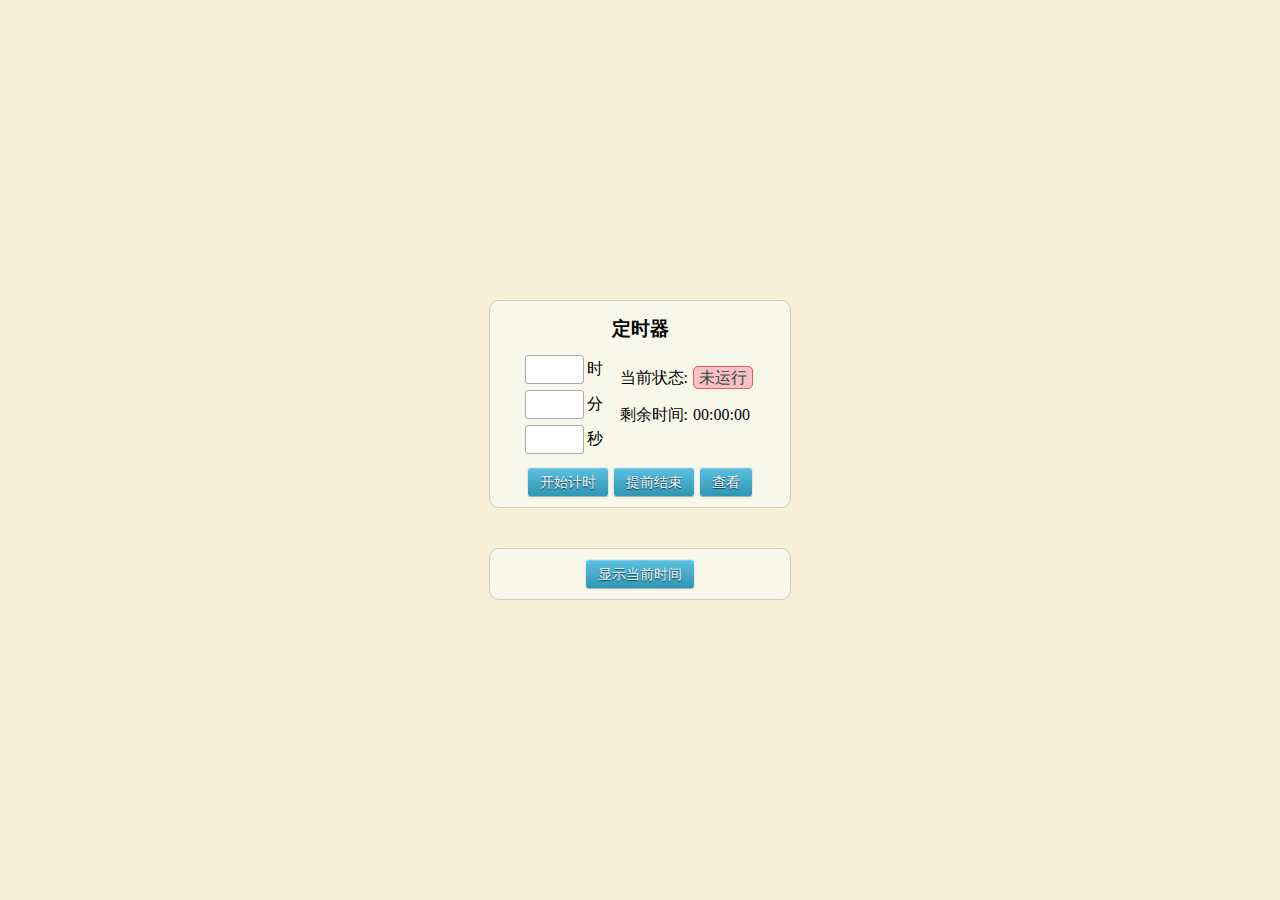
<file: 绚丽数字时钟/index.html>
<!doctype html>
<html>

<head>
    <meta charset="UTF-8">
    <title>绚丽时钟</title>
    <meta name="viewport" content="width=device-width,initial-scale=1.0,maximum-scale=1.0">
    <link href="css/style.css" rel="stylesheet">
    <script src="js/digit.js"></script>
    <script src="js/events.js"></script>
    <script src="js/index.js"></script>
</head>

<body>
    <div id="main_content">
        <div class="models">
            <h3 class="title">定时器</h3>
            <div class="setTime">
                <input type="text" name="timing_hours" id="timing_hours" maxlength="2"><span>时</span>
                <br>
                <input type="text" name="timing_minutes" id="timing_minutes" maxlength="2"><span>分</span>
                <br>
                <input type="text" name="timing_seconds" id="timing_seconds" maxlength="2"><span>秒</span>
                <br>
            </div>
            <div class="timingInfo">
                <p>
                    <label>当前状态:</label><span id="TimingStatus">未启动</span>
                </p>
                <p>
                    <label>剩余时间:</label><span id="Endtime">00:00:00</span>
                </p>
            </div>
            <div class="">
                <button id="startbtn">开始计时</button>
                <button id="Timingstop">提前结束</button>
                <button id="SeeTiming">查看</button>
            </div>
        </div>
        <div class="models">
            <button id="displayNowTime">显示当前时间</button>
        </div>
    </div>
    <canvas id="Timecanvas">
        当前浏览器不支持canvas，请更换浏览器
    </canvas>
</body>

</html>
</file>
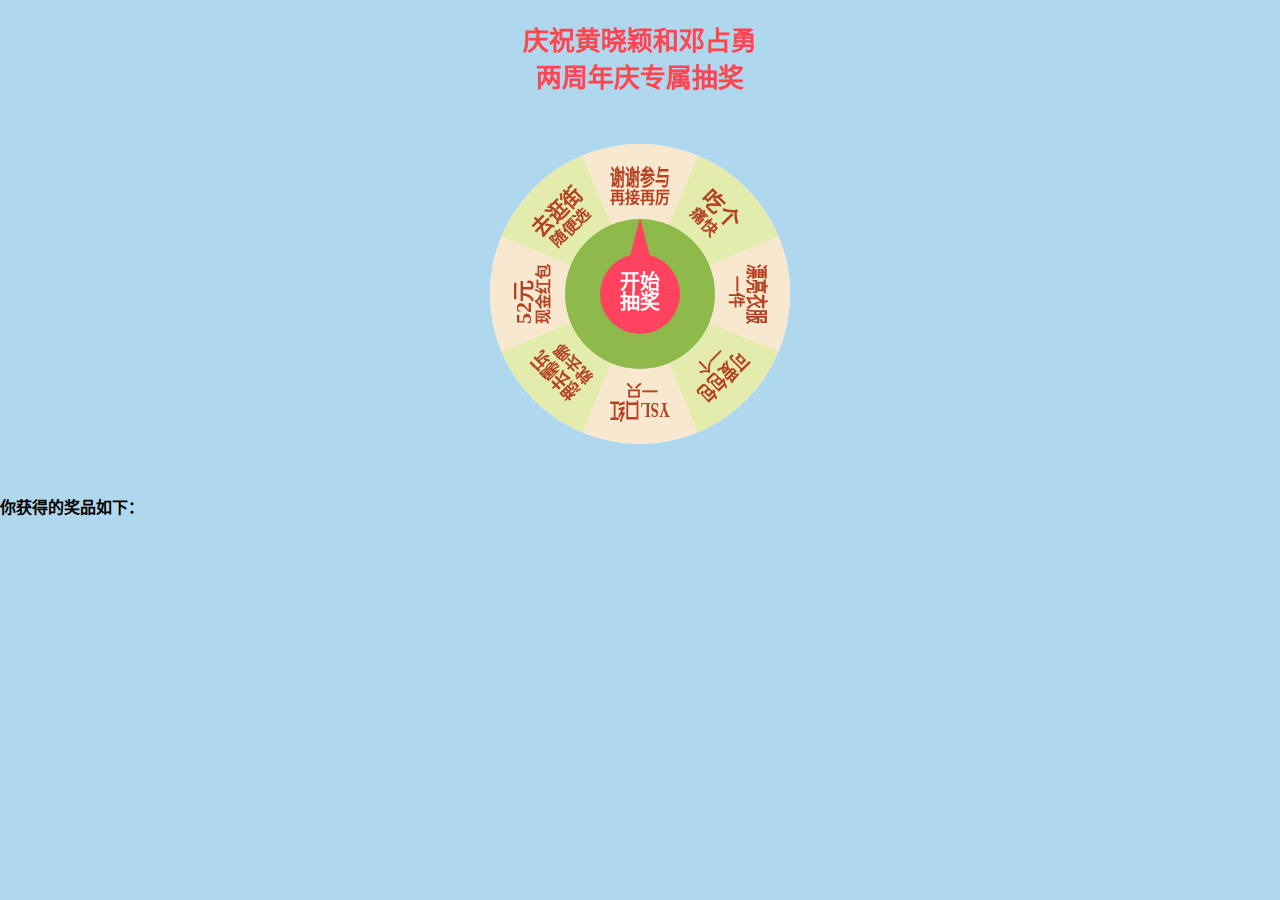
<file: 作品集/抽奖转盘/index.html>
<!DOCTYPE html>
<html lang="zh-cn">
<head>
<meta charset="UTF-8">
<title>两周年抽奖</title>
<meta name="viewport" content="width=device-width, initial-scale=1, user-scalable=no">
<link rel="stylesheet" type="text/css" href="css/main.css">
<script type="text/javascript" src="js/jquery-1.11.3.min.js"></script>
<script type="text/javascript" src="js/main.js">
</script>
</head>
<body>
<div class="header">
	<h1>庆祝黄晓颖和邓占勇<br/>两周年庆专属抽奖</h1>
</div>
<div class="turnplate_box">
	<canvas id="myCanvas" width="300px" height="300px">抱歉！浏览器不支持。</canvas>
	<canvas id="myCanvas01" width="200px" height="200px">抱歉！浏览器不支持。</canvas>
	<canvas id="myCanvas03" width="200px" height="200px">抱歉！浏览器不支持。</canvas>
	<canvas id="myCanvas02" width="150px" height="150px">抱歉！浏览器不支持。</canvas>
	<button id="tupBtn" class="turnplatw_btn"></button>
</div>
<div class="info">
	<h4>你获得的奖品如下：</h4>
	<div id="what"><p style="display:none;"></p></div>
</div>
<!-- 更改系统默认弹窗 -->
<script type="text/javascript">
window.alert = function(str)
{
	var shield = document.createElement("DIV");
	shield.id = "shield";
	shield.style.position = "absolute";
	shield.style.left = "50%";
	shield.style.top = "50%";
	shield.style.width = "280px";
	shield.style.height = "150px";
	shield.style.marginLeft = "-140px";
	shield.style.marginTop = "-110px";
	shield.style.zIndex = "25";
	var alertFram = document.createElement("DIV");
	alertFram.id="alertFram";
	alertFram.style.position = "absolute";
	alertFram.style.width = "280px";
	alertFram.style.height = "150px";
	alertFram.style.left = "50%";
	alertFram.style.top = "50%";
	alertFram.style.marginLeft = "-140px";
	alertFram.style.marginTop = "-110px";
	alertFram.style.textAlign = "center";
	alertFram.style.lineHeight = "150px";
	alertFram.style.zIndex = "300";
	strHtml = "<ul style=\"list-style:none;margin:0px;padding:0px;width:100%\">\n";
	strHtml += " <li style=\"background:rgb(51,122,183);text-align:left;padding-left:20px;font-size:16px;font-weight:bold;height:30px;line-height:30px;border:1px solid #F9CADE;color:white\">[中奖提醒]</li>\n";
	strHtml += " <li style=\"background:rgb(227,236,172);text-align:center;font-size:26px;height:95px;line-height:95px;border-left:1px solid #F9CADE;border-right:1px solid #F9CADE;color:rgb(255,66,93)\">"+str+"</li>\n";
	strHtml += " <li style=\"background:rgb(51,122,183);text-align:center;font-weight:bold;height:40px;line-height:35px; border:1px solid #F9CADE;\"><input type=\"button\" value=\"去找邓占勇兑奖\" onclick=\"doOk()\" style=\"height:30px;background:rgb(92,184,92);color:white;border:1px solid white;font-size:16px;line-height:20px;outline:none;padding:3px 1em;margin-top: 4px;border-radius:10px;\"/></li>\n";
	strHtml += "</ul>\n";
	alertFram.innerHTML = strHtml;
	document.body.appendChild(alertFram);
	document.body.appendChild(shield);
	this.doOk = function(){
		alertFram.style.display = "none";
		shield.style.display = "none";
		if(str != '亲，抽奖次数已用光！'){
			$("#what p").text(str);
			$("#what p").show();
		}
	}
	alertFram.focus();
	document.body.onselectstart = function(){return false;};
}
</script>


</body>
</html>
</file>
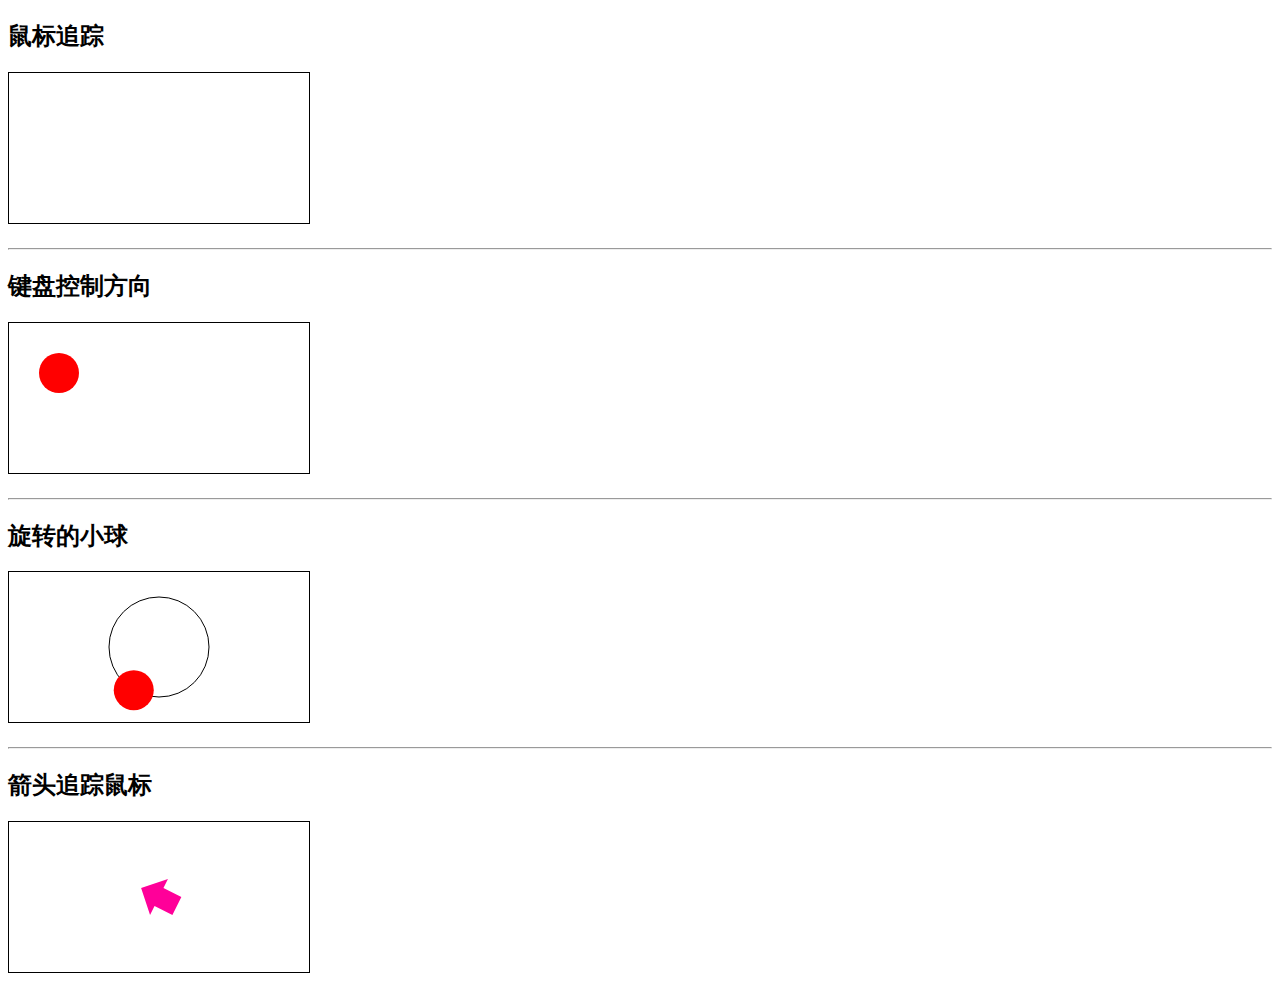
<file: 自定义封装库及测试dome/ceshi.html>
<!DOCTYPE HTML>
<html>

<head>
    <meta http-equiv="Content-Type" content="text/html; charset=utf-8">
    <title>测试封装库</title>
	<script src="tools1.js"></script>
	<script src="Graphical.js"></script>
	<style>
		canvas{
			border: 1px solid #000;
		}
		hr{
			margin-top: 20px;
		}
	</style>
</head>

<body>
	<h2>鼠标追踪</h2>
	<canvas id="test1"></canvas>
	<p id="textview"></p>
	<hr>
	<h2>键盘控制方向</h2>
	<canvas id="test2"></canvas>
	<hr>
	<h2>旋转的小球</h2>
	<canvas id="test3"></canvas>
	<hr>
	<h2>箭头追踪鼠标</h2>
	<canvas id="test4"></canvas>
</body>
	<script>
		function $$(id){
			return document.getElementById(id);
		}
		window.onload = function(){
			{
			//鼠标追踪
			var cnv = $$("test1");
			var textview = $$("textview");
			var cxt = cnv.getContext("2d");
			var mouse = tools.getMouse(cnv);
			cnv.addEventListener("mousemove",function(){
				textview.innerHTML = "x:" + mouse.x + ";y:" + mouse.y;
			});
			}
			
			{
			//键盘事件
			var cnv = $$("test2");
			var cxt = cnv.getContext("2d");
				var x = 50;
				var y = 50;
				var ball1 = new Ball(x,y,20);
				ball1.fill(cxt);
			function drowball(x,y){
				cxt.beginPath();
				cxt.arc(x,y,20,0,360*Math.PI/180,true);
				cxt.closePath();
				cxt.fillStyle = "#6699FF";
				cxt.fill();
			}
				
				var key = tools.getKey();
				window.addEventListener('keydown',function(){
					cxt.clearRect(0,0,cnv.width,cnv.height);
					switch(key.direction){
						case "up":
							ball1.y -= 1;
							break;
						case "down":
							ball1.y += 1;
							break;
						case "right":
							ball1.x += 1;
							break;
						case "left":
							ball1.x -= 1;
							break;
						default:
							break;
					}
					ball1.fill(cxt);
					//drowball(x,y);
				});
			}
			
			
			{
				//小球旋转
				var cnv = $$("test3");
				var cxt = cnv.getContext("2d");
				var x = 50;
				var y = 50;
				var ball1 = new Ball(x,y,20);
				var centerx = cnv.width/2;
				var centery = cnv.height/2;
				var radius = 50;
				var angle = 0;
				(function frame(){
					window.requestAnimationFrame(frame);
					cxt.clearRect(0,0,cnv.width,cnv.height);
					cxt.beginPath();
					cxt.arc(centerx,centery,radius,0,360*Math.PI/180,true);
					cxt.closePath();
					cxt.stroke();
					ball1.x = centerx + Math.cos(angle) * radius;
					ball1.y = centery + Math.sin(angle) * radius;
					ball1.fill(cxt);
					angle += 0.05;
				})();
				
			}
			{
				//箭头旋转
				var cnv4 = $$("test4");
				var cxt4 = cnv4.getContext("2d");
				var arrow = new Arrow(cnv4.width/2,cnv4.height/2);
				var mouse = tools.getMouse(cnv4);
				(function frame(){
					window.requestAnimationFrame(frame);
					cxt4.clearRect(0,0,cnv4.width,cnv4.height);
					cxt4.beginPath();
					
					var dx = mouse.x - cnv4.width/2;
					var dy = mouse.y - cnv4.height/2;
					arrow.angle = Math.atan2(dy,dx);
					arrow.fill(cxt4);
				})();
				
			}
			
		}
	</script>
</html>
</file>
<file: 绚丽数字时钟/css/style.css>
html,
 body,
 #ShowTime {
     height: 100%;
     margin: 0;
     background: rgb(247, 238, 214)
 }
 
 input,
 textarea,
 select,
 button {
     text-rendering: auto;
     color: initial;
     letter-spacing: normal;
     word-spacing: normal;
     text-transform: none;
     text-indent: 0px;
     text-shadow: none;
     display: inline-block;
     text-align: start;
     margin: 0em;
     font: 400 13.3333px Arial;
 }
 
 button {
     display: inline-block;
     padding: 4px 12px;
     margin-bottom: 0;
     font-size: 14px;
     line-height: 20px;
     text-align: center;
     text-shadow: 0 1px 1px rgba(0, 0, 0, 0.75);
     vertical-align: middle;
     cursor: pointer;
     background-color: #f5f5f5;
     background-image: -moz-linear-gradient(top, #fff, #e6e6e6);
     background-image: -webkit-gradient(linear, 0 0, 0 100%, from(#fff), to(#e6e6e6));
     background-image: -webkit-linear-gradient(top, #fff, #e6e6e6);
     background-image: -o-linear-gradient(top, #fff, #e6e6e6);
     background-image: linear-gradient(to bottom, #fff, #e6e6e6);
     background-repeat: repeat-x;
     border: 1px solid #ccc;
     border-color: #e6e6e6 #e6e6e6 #bfbfbf;
     border-bottom-color: #b3b3b3;
     -webkit-border-radius: 4px;
     -moz-border-radius: 4px;
     border-radius: 4px;
     filter: progid: DXImageTransform.Microsoft.gradient(startColorstr='#ffffffff', endColorstr='#ffe6e6e6', GradientType=0);
     filter: progid: DXImageTransform.Microsoft.gradient(enabled=false);
     -webkit-box-shadow: inset 0 1px 0 rgba(255, 255, 255, 0.2), 0 1px 2px rgba(0, 0, 0, 0.05);
     -moz-box-shadow: inset 0 1px 0 rgba(255, 255, 255, 0.2), 0 1px 2px rgba(0, 0, 0, 0.05);
     box-shadow: inset 0 1px 0 rgba(255, 255, 255, 0.2), 0 1px 2px rgba(0, 0, 0, 0.05);
 }
 
 #main_content {
     height: 100%;
     box-sizing: border-box;
     display: flex;
     flex-direction: column;
     justify-content: center;
     align-items: center;
 }
 
 .models {
     display: inline-block;
     margin: 20px;
     border: 1px solid #ccc;
     border-radius: 10px;
     background: rgb(247, 248, 234);
     min-width: 280px;
     text-align: center;
     padding: 10px;
 }
 
 .models button {
     background-image: linear-gradient(to bottom, #5bc0de, #2f96b4);
     color: aliceblue;
 }
 
 .models input {
     line-height: 25px;
     height: 25px;
     margin: 3px;
     width: 4em;
     border-radius: 3px;
     border: none;
     border: 1px solid #aaa;
     text-align: center;
     outline: none;
 }
 
 .title {
     margin: 5px;
 }
 
 .setTime,
 .timingInfo {
     display: inline-block;
     width: 50%;
     padding: 5px 2% 10px;
     vertical-align: top;
 }
 
 .timingInfo {
     text-align: left;
 }
 
 .setTime {
     width: 30%;
 }
 
 #TimingStatus {
     margin-left: 5px;
     border: 1px solid rgb(100, 214, 155);
     padding: 2px 5px;
     background: rgb(162, 231, 212);
     border-radius: 5px;
     color: #444;
 }
 
 #Endtime {
     margin-left: 5px;
 }
</file>
<file: 作品集/抽奖转盘/css/main.css>
*{
	padding: 0px;
	margin: 0px;
	font-size: 16px;
	font-family: "Microsoft YaHei";
}
html,body{
	height: 100%;
	background: rgb(175,215,237);
}
.header{
	text-align: center;
	padding-top: 20px;
}
.header h1{
	font-size: 26px;
	color: rgb(255,69,80);
}
.turnplate_box{
	width: 300px;
	height: 300px;
	margin: 50px auto;
	position: relative; 
}
.turnplate_box canvas{
	position: absolute;
}
#myCanvas{
	background-color: white;
	border-radius: 100%;
}
#myCanvas01,#myCanvas03{
	left: 50px;
	top: 50px;
	z-index: 30;
}
#myCanvas02{
	left: 75px;
	top: 75px;
	z-index: 20;
}
#myCanvas{
    -o-transform:  transform 6s;
	-ms-transform:  transform 6s;
	-moz-transform:  transform 6s;		
	-webkit-transform:  transform 6s;
	transition: transform 6s;
	-o-transform-origin:  50% 50%;
	-ms-transform-origin:  50% 50%;
	-moz-transform-origin:  50% 50%;		
	-webkit-transform-origin:  50% 50%;
	transform-origin: 50% 50%;
}
.turnplatw_btn{
	width: 60px;
	height: 60px;
	left: 120px;
	top: 120px;
	border-radius: 100%;
	position: absolute;
	cursor: pointer;
	border: none;
	background: transparent;
	outline: none;
	z-index: 40;
}
#what{
	text-align: center;
}
#what p{
	font-size: 36px;
	color: rgb(255,66,93);
	line-height: 100px;
	background: rgb(240,173,78);
	margin: 10px 1em;
	border-radius: 20px;
	border: 5px solid rgb(217,116,43);
}
</file>
